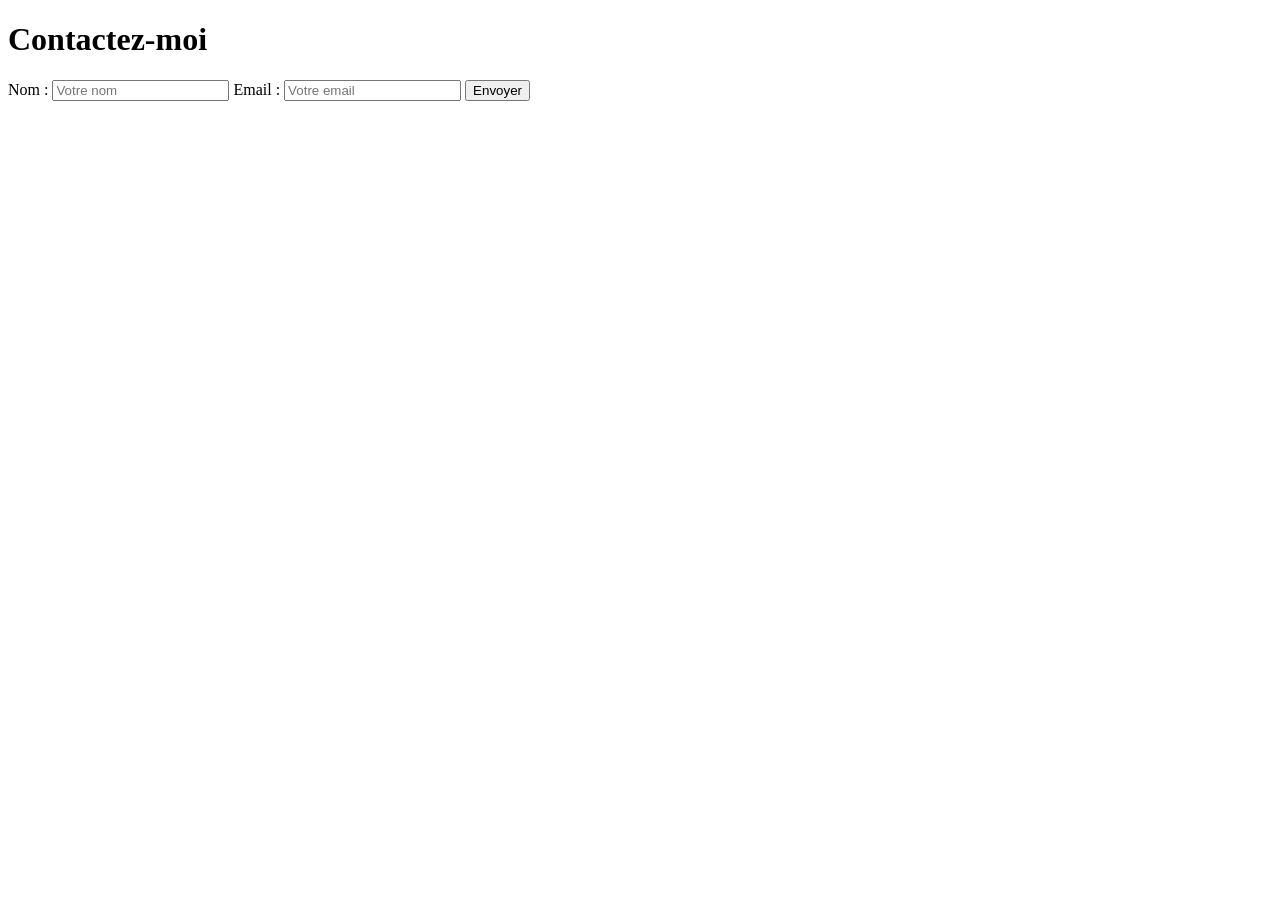
<file: contact.html>
<!DOCTYPE html>
<html lang="fr">
<head>
  <meta charset="UTF-8">
  <title>Contact</title>
</head>
<body>
  <h1>Contactez-moi</h1>
  <form>
    <label>Nom : <input type="text" placeholder="Votre nom"/></label>
    <label>Email : <input type="email" placeholder="Votre email"/></label>
    <button type="submit">Envoyer</button>
  </form>
</body>
</html>
</file>
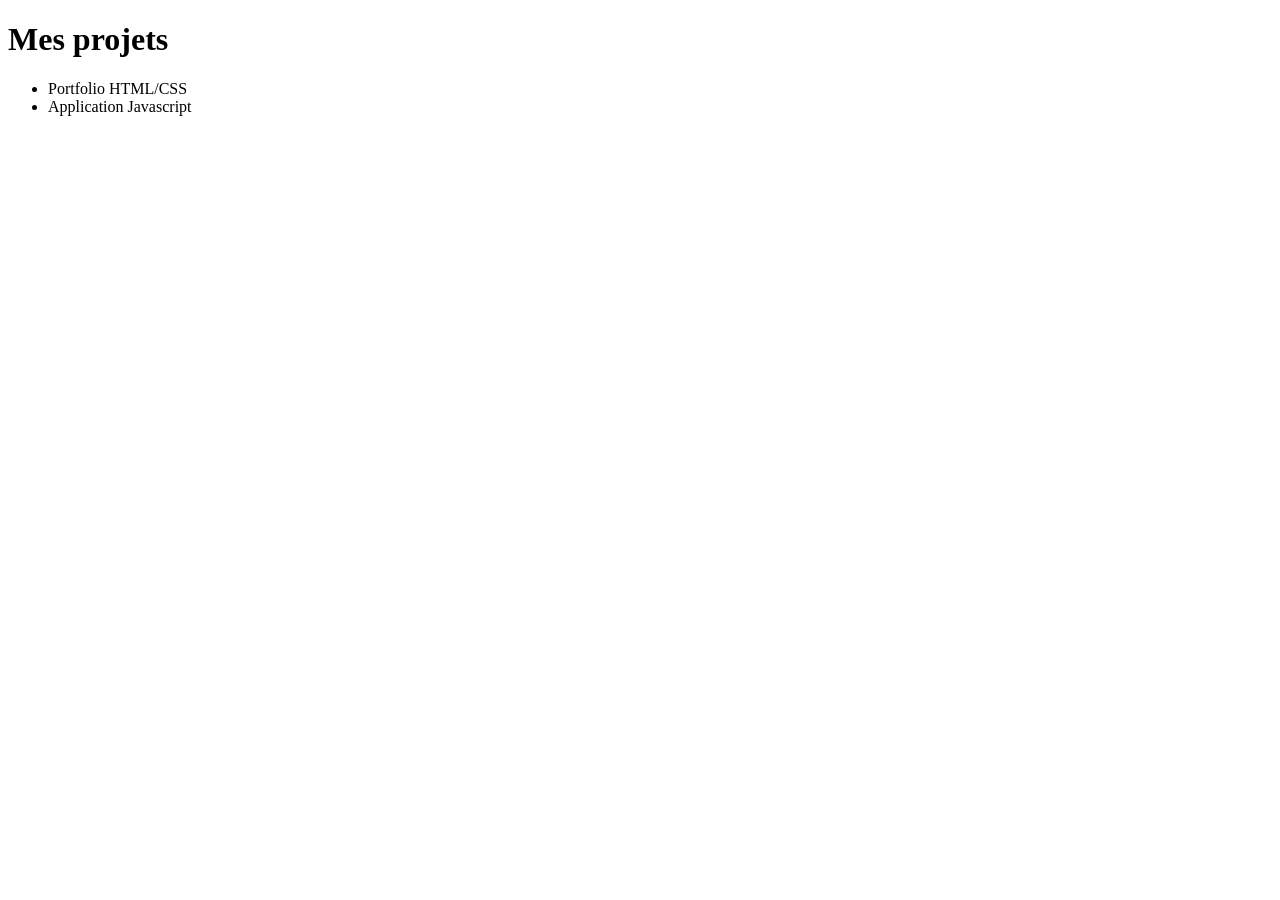
<file: projets.html>
<!DOCTYPE html>
<html lang="en">
<head>
    <meta charset="UTF-8">
    <meta name="viewport" content="width=device-width, initial-scale=1.0">
    <title>Mes projets</title>
</head>
<body>
    <h1>Mes projets</h1>
    <ul>
        <li>Portfolio HTML/CSS</li>
        <li>Application Javascript</li>
    </ul>
</body>
</html>
</file>
